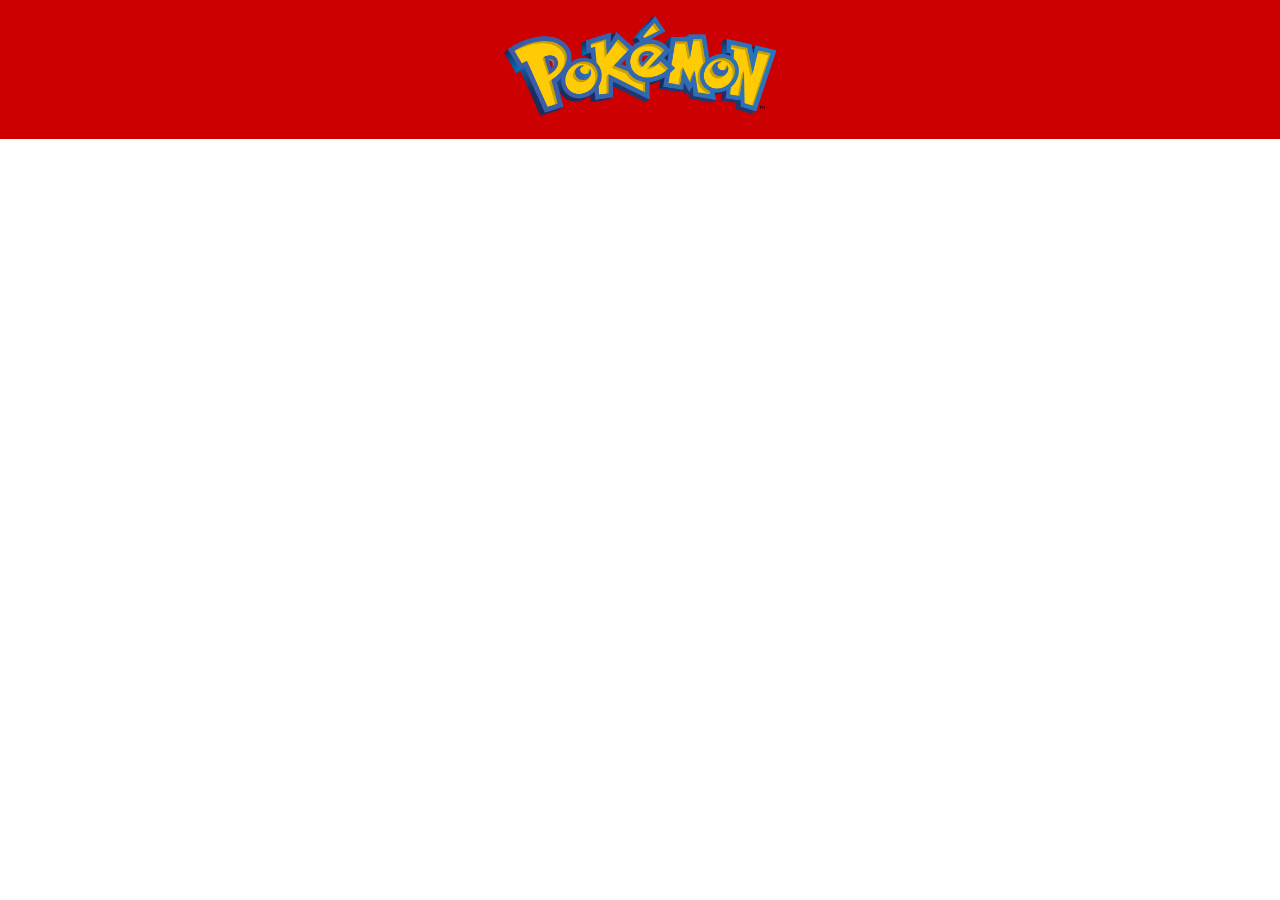
<file: week1/index.html>
<!DOCTYPE html>
<html>

<head>
  <meta charset="utf-8">
  <meta content="width=device-width, initial-scale=1, viewport-fit=cover" name="viewport">
  <title>Week 1: Web App From Scratch</title>
  <link rel="stylesheet" type="text/css" href="public/css/styles.css">
</head>

<body>
  <header class="header">
    <img src="public/images/pokedex.png" alt="Pokedex" class="logo">
  </header>
  <main>
    <ul class="list-container"></ul>
  </main>
  <script src="public/js/routie.js"></script>
  <script src="public/js/app.js"></script>
</body>

</html>
</file>
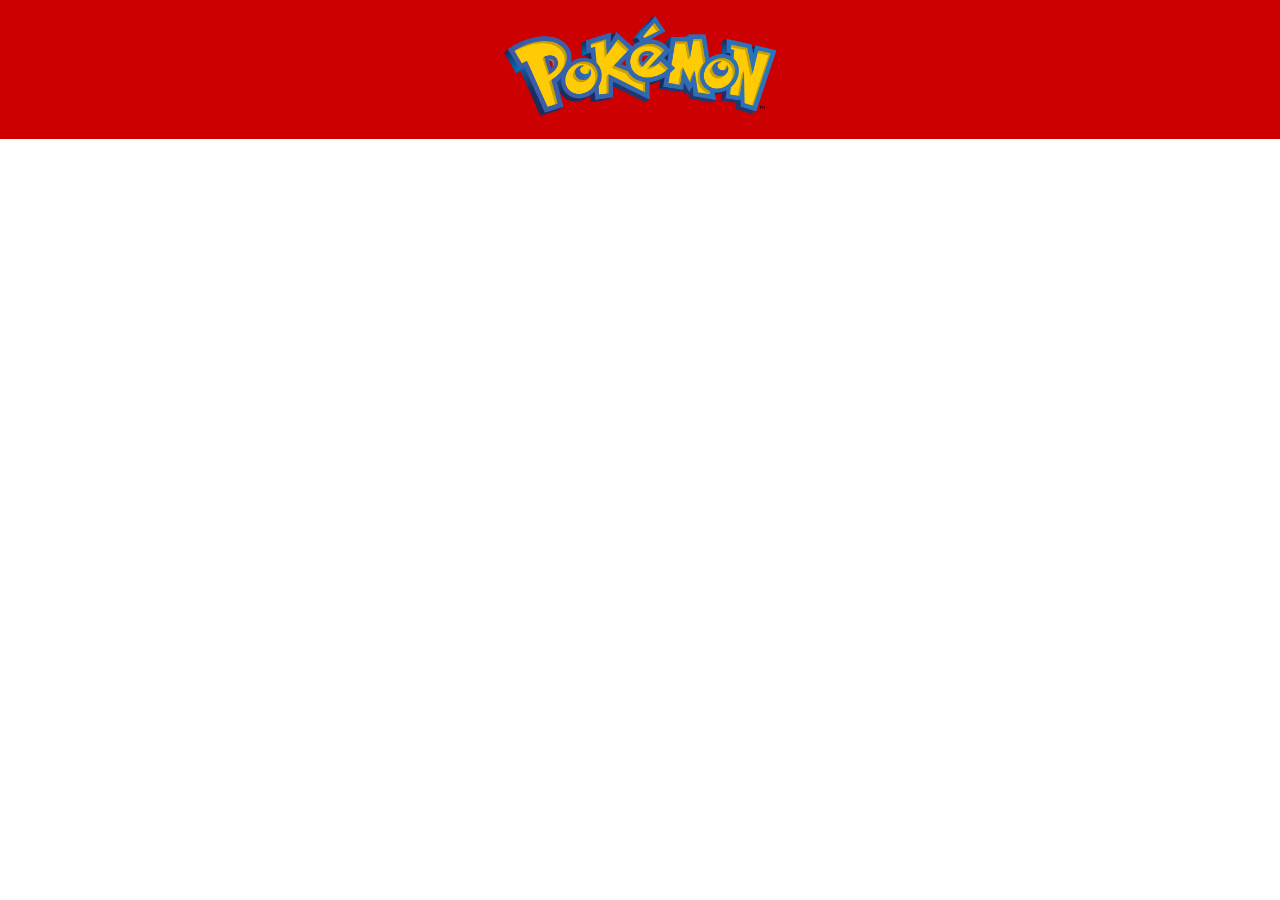
<file: week2/index.html>
<!DOCTYPE html> <!-- HTML5 -->
<html lang="en">

<head>
  <!-- Set character encoding for the document -->
  <meta charset="utf-8">
  <!-- Viewport for responsive web design -->
  <meta content="width=device-width, initial-scale=1, viewport-fit=cover" name="viewport">
  <!-- Document Title -->
  <title>Week 2: Web App From Scratch</title>
  <!-- Meta Description -->
  <meta name="description"
    content="A Pokédex that shows all the Pokemons. It currently displays these properties: image, id, name and type(s). The data is retrieved using the PokéAPI.">
  <!-- Recommended favicon format -->
  <link rel="icon" type="image/png" href="public/images/favicon.png">
  <!-- Main stylesheet -->
  <link rel="stylesheet" type="text/css" href="public/css/styles.css">
</head>

<body>
  <header class="header">
    <a href="./">
      <img src="public/images/pokedex.png" alt="Pokedex" class="logo">
    </a>
  </header>
  <main>
    <section></section>
  </main>
  <script src="public/js/routie.js"></script>
  <script src="public/js/app.js" type="module"></script>
</body>

</html>
</file>
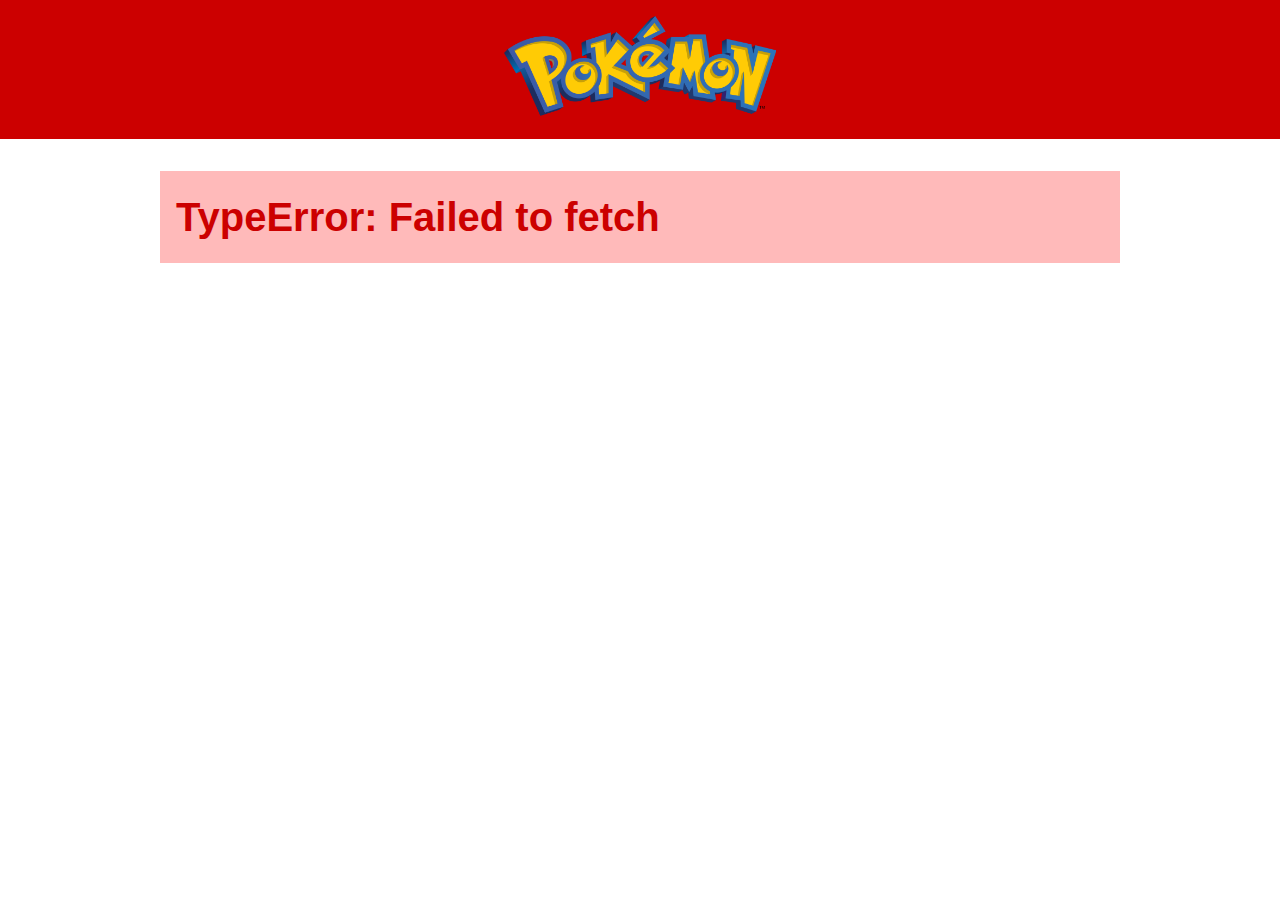
<file: week3/index.html>
<!DOCTYPE html> <!-- HTML5 -->
<html lang="nl">

<head>
  <!-- Set character encoding for the document -->
  <meta charset="utf-8">
  <!-- Viewport for responsive web design -->
  <meta content="width=device-width, initial-scale=1, viewport-fit=cover" name="viewport">
  <!-- Document Title -->
  <title>Week 3: Web App From Scratch</title>
  <!-- Meta Description -->
  <meta name="description"
    content="A Pokédex that shows all the Pokemons. It currently displays these properties: image, id, name and type(s). The data is retrieved using the PokéAPI.">
  <!-- Recommended favicon format -->
  <link rel="icon" type="image/png" href="public/images/favicon.png">
  <!-- Main stylesheet -->
  <link rel="stylesheet" href="public/css/styles.css">
</head>

<body>
  <header class="header">
    <a href="./">
      <img src="public/images/pokedex.png" alt="Pokedex" class="logo">
    </a>
  </header>
  <div class="loader">
    <div class="result-placeholder">
      <div class="result-placeholder-image">
        <div class="placeholder-image"></div>
      </div>
      <div class="result-placeholder-info">
        <span></span>
        <span></span>
        <span></span>
      </div>
    </div>
    <div class="result-placeholder">
      <div class="result-placeholder-image">
        <div class="placeholder-image"></div>
      </div>
      <div class="result-placeholder-info">
        <span></span>
        <span></span>
        <span></span>
      </div>
    </div>
    <div class="result-placeholder">
      <div class="result-placeholder-image">
        <div class="placeholder-image"></div>
      </div>
      <div class="result-placeholder-info">
        <span></span>
        <span></span>
        <span></span>
      </div>
    </div>
    <div class="result-placeholder">
      <div class="result-placeholder-image">
        <div class="placeholder-image"></div>
      </div>
      <div class="result-placeholder-info">
        <span></span>
        <span></span>
        <span></span>
      </div>
    </div>
    <div class="result-placeholder">
      <div class="result-placeholder-image">
        <div class="placeholder-image"></div>
      </div>
      <div class="result-placeholder-info">
        <span></span>
        <span></span>
        <span></span>
      </div>
    </div>
    <div class="result-placeholder">
      <div class="result-placeholder-image">
        <div class="placeholder-image"></div>
      </div>
      <div class="result-placeholder-info">
        <span></span>
        <span></span>
        <span></span>
      </div>
    </div>
    <div class="result-placeholder">
      <div class="result-placeholder-image">
        <div class="placeholder-image"></div>
      </div>
      <div class="result-placeholder-info">
        <span></span>
        <span></span>
        <span></span>
      </div>
    </div>
    <div class="result-placeholder">
      <div class="result-placeholder-image">
        <div class="placeholder-image"></div>
      </div>
      <div class="result-placeholder-info">
        <span></span>
        <span></span>
        <span></span>
      </div>
    </div>
    <div class="result-placeholder">
      <div class="result-placeholder-image">
        <div class="placeholder-image"></div>
      </div>
      <div class="result-placeholder-info">
        <span></span>
        <span></span>
        <span></span>
      </div>
    </div>
    <div class="result-placeholder">
      <div class="result-placeholder-image">
        <div class="placeholder-image"></div>
      </div>
      <div class="result-placeholder-info">
        <span></span>
        <span></span>
        <span></span>
      </div>
    </div>
    <div class="result-placeholder">
      <div class="result-placeholder-image">
        <div class="placeholder-image"></div>
      </div>
      <div class="result-placeholder-info">
        <span></span>
        <span></span>
        <span></span>
      </div>
    </div>
    <div class="result-placeholder">
      <div class="result-placeholder-image">
        <div class="placeholder-image"></div>
      </div>
      <div class="result-placeholder-info">
        <span></span>
        <span></span>
        <span></span>
      </div>
    </div>
  </div>
  <main>
    <section></section>
  </main>
  <script src="public/js/app.js" type="module"></script>
</body>

</html>
</file>
<file: week1/public/css/styles.css>
*,
 *::before,
 *::after {
   box-sizing: border-box;
 }
 
html { font-size: 16px; }
 
body {
   margin: 0;
   font-family: "Nunito Sans", Roboto, "Helvetica Neue", Arial, sans-serif;
   font-size: 1rem;
   font-weight: 400;
   line-height: 1.5;
   color: #212529;
   background-color: #fff;
}

h1, h2, h3, h4, h5, h6 {
  margin: 0;
  font-weight: normal;
}

a {
  text-decoration: none;
  color: #000;
}

ul {
  list-style-type: none;
  padding: 0;
  margin: 0;
}

.header {
  background-color: #cc0000;
  color: #fff;
  padding: 1em;
  text-align: center;
}

.logo {
  max-height: 100px;
}

.list-container {
  display: flex;
  flex-wrap: wrap;
  padding: 1em;
}

.details {
  display: none;
  width: 500px;
  height: 500px;
  background-color: #000;
}

.result {
  flex: 1 0 15%;
  margin: 0.5em 0.5em 3em 0.5em;
  transition: 0.43s;
}

.result:hover {
  transform: scale(1.05)
}

.result-image {
  background-color: #ededed;
  border-radius: 4px;
  padding: 0.2em;
  text-align: center;
}

.result-image > img {
  height: 150px;
  image-rendering: pixelated;
}

.result-info span {
  font-weight: bold;
  display: block;
  margin: 0.3em 0;
  font-size: 1.2em;
}

.result-info span::first-letter,
.type::first-letter {
  text-transform: uppercase;
}

/* Pokemon type Colors */
.pokemon-id {
  color: #919191;
  margin-top: 0.8em;
  display: block;
  font-weight: bold;
}

.type {
  padding: 0.2em 1em;
  color: #fff;
  border-radius: 4px;
  display: inline-block;
}

.normal { background-color: #A8A77A; }
.fire { background-color: #EE8130; }
.water { background-color: #6390F0; }
.electric { background-color: #F7D02C; }
.grass { background-color: #7AC74C; }
.ice { background-color: #96D9D6; }
.fighting { background-color: #C22E28; }
.poison { background-color: #A33EA1; }
.ground { background-color: #E2BF65; }
.flying { background-color: #A98FF3; }
.psychic { background-color: #F95587; }
.bug { background-color: #A6B91A; }
.rock { background-color: #B6A136; }
.ghost { background-color: #735797; }
.dragon { background-color: #6F35FC; }
.dark { background-color: #705746; }
.steel { background-color: #B7B7CE; }
.fairy { background-color: #D685AD; }
</file>
<file: week2/public/css/styles.css>
/********************************
***                           ***
******      Stylesheet     ******
***                           ***
* Copyright (c) 2019 menno.work *
*********************************/

/********************************
*      1. Custom properties     *
*********************************/
:root {
  --white: #fff;
  --black: #212529;
  --light-gray: #ededed;
  --gray: #919191;
  --blue: #30a7d7;
  --border-radius: 4px;
}
 
/********************************
*          2. Basic             *
*********************************/
*,
*::before,
*::after {
  box-sizing: border-box;
}
 
html { font-size: 16px; }
 
body {
   margin: 0;
   font-family: "Nunito Sans", Roboto, "Helvetica Neue", Arial, sans-serif;
   font-size: 1rem;
   font-weight: 400;
   line-height: 1.5;
   color: #212529;
   background-color: var(--white);
}

ul {
  list-style-type: none;
  padding: 0;
  margin: 0;
}

/********************************
*        3. Typography          *
*********************************/
h1, h2, h3, h4, h5, h6 {
  margin: 0;
  font-weight: bold;
}

p { 
  font-size: 1.2em; 
  margin-top: 0;
}

a {
  text-decoration: none;
  color: var(--black);
}

h1 {
  font-size: 2.5rem;
}

/********************************
*         4. Top Header         *
*********************************/
.header {
  background-color: #cc0000;
  color: var(--white);
  padding: 1em;
  text-align: center;
}

.logo { max-height: 100px; }

/********************************
*         5. Containers         *
*********************************/
.container {
  max-width: 980px;
  margin: auto;
}

.container h1 {
  margin: 1em 0;
}

.list-container {
  display: flex;
  flex-wrap: wrap;
  padding: 1em;
}

.result {
  flex: 1 0 15%;
  margin: 0.5em 0.5em 3em 0.5em;
  transition: 0.43s;
}

.result:hover { transform: scale(1.05) }

.result-image {
  background-color: var(--light-gray);
  border-radius: var(--border-radius);
  padding: 0.2em;
  max-width: 31.25em;
  max-height: 31.25em;
}

.list-container .result-image > img { height: 150px; }

.list-container .result-image {
  text-align: center;
}

.list-container .result-info { padding: 0; }
.result-info { padding: 0 1.5em; }

.result-info span {
  font-weight: bold;
  display: block;
  margin: 0.3em 0;
  font-size: 1.2em;
}

.result-info span::first-letter,
.type::first-letter,
h1::first-letter,
.pokemon-details small::first-letter {
  text-transform: uppercase;
}

h1 > span {
  color: var(--gray);
}

.text-center {
  text-align: center;
}

.d-flex {
  display: flex;
}

.d-flex > div {
  flex: 1 0 50%;
}

.big-image {
  width: 100%;
  image-rendering: pixelated;
}

.pokemon-details {
  background-color: var(--blue);
  display: flex;
  flex-wrap: wrap;
  padding: 1em;
  border-radius: var(--border-radius);
}

.pokemon-details small {
  font-size: 1em;
  color: var(--white);
  display: block;
}

.pokemon-details ul {
  display: flex;
  flex-wrap: wrap;
}

.pokemon-details ul:last-child {
  padding: 1em;
}

.pokemon-weight {
  flex-wrap: nowrap;
  background-color: #EE8130;
  border-radius: var(--border-radius);
  padding: 1em;
  width: 100%;
}

.pokemon-details li {
  flex: 1 0 50%;
}

.pokemon-types {
  margin: 2em 0;
}
/* Pokemon type Colors */
.pokemon-id {
  color: var(--gray);
  margin-top: 0.8em;
  display: block;
  font-weight: bold;
}

.type {
  padding: 0.2em 1em;
  color: var(--white);
  border-radius: var(--border-radius);
  display: inline-block;
}

/* Pokemon Type Colors */
.normal { background-color: #A8A77A; }
.fire { background-color: #EE8130; }
.water { background-color: #6390F0; }
.electric { background-color: #F7D02C; }
.grass { background-color: #7AC74C; }
.ice { background-color: #96D9D6; }
.fighting { background-color: #C22E28; }
.poison { background-color: #A33EA1; }
.ground { background-color: #E2BF65; }
.flying { background-color: #A98FF3; }
.psychic { background-color: #F95587; }
.bug { background-color: #A6B91A; }
.rock { background-color: #B6A136; }
.ghost { background-color: #735797; }
.dragon { background-color: #6F35FC; }
.dark { background-color: #705746; }
.steel { background-color: #B7B7CE; }
.fairy { background-color: #D685AD; }
</file>
<file: week3/public/css/styles.css>
/********************************
***                           ***
******      Stylesheet     ******
***                           ***
* Copyright (c) 2019 menno.work *
*********************************/

/********************************
*      1. Custom properties     *
*********************************/
:root {
  --white: #fff;
  --black: #212529;
  --light-gray: #ededed;
  --gray: #919191;
  --dark-gray: #2c3e50;
  --blue: #30a7d7;
  --red: #cc0000;
  --orange: #EE8130;
  --border-radius: 4px;
}
 
/********************************
*          2. Base              *
*********************************/
*,
*::before,
*::after {box-sizing: border-box;}
 
html {font-size: 16px;}
 
body {
   margin: 0;
   font-family: "Nunito Sans", Roboto, "Helvetica Neue", Arial, sans-serif;
   font-size: 1rem;
   font-weight: 400;
   line-height: 1.5;
   color: var(--black);
   background-color: var(--white);
}

ul {
  list-style-type: none;
  padding: 0;
  margin: 0;
}

select {
  -webkit-appearance: none;
  appearance: none;
  outline: 0;
  border: 0;
  background: var(--dark-gray);
  width: 100%;
  height: 100%;
  margin: 0;
  padding: 0 0 0 1em;
  color: var(--white);
  cursor: pointer;
  font-size: 1em;
  font-weight: 300;
}

/********************************
*        3. Typography          *
*********************************/
h1, h2, h3, h4, h5, h6 {
  margin: 0;
  font-weight: bold;
}

h1 {font-size: 2.5rem;}

p { 
  font-size: 1.2em; 
  margin-top: 0;
}

a {
  text-decoration: none;
  color: var(--black);
}

h1 > span {color: var(--gray);}

/********************************
*         4. Top Header         *
*********************************/
.header {
  background-color: var(--red);
  color: var(--white);
  padding: 1em;
  text-align: center;
}

.logo { max-height: 100px; }

/********************************
*         5. Layout             *
*********************************/
.container {
  max-width: 980px;
  margin: auto;
}

.container h1 {margin: 1em 0;}

.list-container {
  display: flex;
  flex-wrap: wrap;
  padding: 0 1em 1em 1em
}

.result {
  flex: 1 0 15%;
  margin: 0.5em 0.5em 3em 0.5em;
  transition: 0.43s;
}
.result:hover {transform: scale(1.05)}

.result-image {
  background-color: var(--light-gray);
  border-radius: var(--border-radius);
  padding: 0.2em;
  max-width: 31.25em;
  max-height: 31.25em;
}

.list-container .result-image {text-align: center;}

.list-container .result-image > img {height: 150px;}

.list-container .result-info {padding: 0;}

.result-info {padding: 0 1.5em;}

.result-info span {
  font-weight: bold;
  display: block;
  margin: 0.3em 0;
  font-size: 1.2em;
}

.result-info span::first-letter,
.type::first-letter,
h1::first-letter,
.pokemon-details small::first-letter {
  text-transform: uppercase;
}

.pokemon-details {
  background-color: var(--blue);
  display: flex;
  flex-wrap: wrap;
  padding: 1em;
  border-radius: var(--border-radius);
}

.pokemon-details small {
  font-size: 1em;
  color: var(--white);
  display: block;
}

.pokemon-details ul {
  display: flex;
  flex-wrap: wrap;
}

.pokemon-details ul:last-child {padding: 1em;}

.pokemon-details li {flex: 1 0 50%;}

.pokemon-weight {
  flex-wrap: nowrap;
  border-radius: var(--border-radius);
  padding: 1em;
  width: 100%;
}

.pokemon-types {margin: 2em 0;}

/* Pokemon type Colors */
.pokemon-id {
  color: var(--gray);
  margin-top: 0.8em;
  display: block;
  font-weight: bold;
}

.type {
  padding: 0.2em 1em;
  color: var(--white);
  border-radius: var(--border-radius);
  display: inline-block;
}

.normal { background-color: #A8A77A; }
.fire { background-color: #EE8130; }
.water { background-color: #6390F0; }
.electric { background-color: #F7D02C; }
.grass { background-color: #7AC74C; }
.ice { background-color: #96D9D6; }
.fighting { background-color: #C22E28; }
.poison { background-color: #A33EA1; }
.ground { background-color: #E2BF65; }
.flying { background-color: #A98FF3; }
.psychic { background-color: #F95587; }
.bug { background-color: #A6B91A; }
.rock { background-color: #B6A136; }
.ghost { background-color: #735797; }
.dragon { background-color: #6F35FC; }
.dark { background-color: #705746; }
.steel { background-color: #B7B7CE; }
.fairy { background-color: #D685AD; }


/* select */
.filters {
  display: flex;
  flex-direction: row-reverse;
  padding: 1.5em;
}

.select {
  width: 20em;
  height: 3em;
  line-height: 3;
  background: var(--dark-gray);
  overflow: hidden;
  border-radius: var(--border-radius);
  position: relative;
}
/* Select arrow */
.select::after {
  content: '\25BC';
  position: absolute;
  top: 0;
  right: 0;
  bottom: 0;
  padding: 0 1em;
  pointer-events: none;
  color: var(--white)
}

.filter-pokemons {background-color: var(--orange)}

/* Transition */
.select::after {transition: .25s all ease;}

.select:hover::after {color: var(--black);}

.select:last-of-type {margin-right: 1em;}

/* Progressive Loading state */
.loader {
  display: none;
  position: absolute;
  flex-wrap: wrap;
  padding: 6em 1em 1em 1em;
  width: 100%;
}

.result-placeholder {
  flex: 1 0 15%;
  margin: 0.5em 0.5em 3em 0.5em;
  animation: breathing 5s ease-out infinite normal;
}

.placeholder-image {
  height: 150px;
  width: 150px;
}

.result-placeholder-image {
  background-color: var(--light-gray);
  border-radius: var(--border-radius);
  padding: 0.2em;
  max-width: 31.25em;
  max-height: 31.25em;
}

.result-placeholder-info span {
  display: block;
}

.result-placeholder-info span:first-of-type {
  background-color: var(--gray);
  margin-top: 0.8em;
  height: 1.188em;
  width: 2em;
}

.result-placeholder-info span:nth-child(2) {
  background-color: var(--dark-gray);
  height: 1.75em;
  width: 7em;
  margin: 0.6em 0;
}

.result-placeholder-info span:last-of-type {
  height: 1.5em;
  width: 4em;
  background-color: var(--gray);
}

@keyframes breathing {
  0% {transform: scale(0.96);}
  25% {transform: scale(1);}
  50% {transform: scale(0.96);}
  75% {transform: scale(1);}
  100% {transform: scale(0.96);}
}

/* Utils */
.text-center {text-align: center;}

.d-flex {display: flex;}
.d-flex > div {flex: 1 0 50%;}

.big-image {
  width: 100%;
  image-rendering: pixelated;
}

.show {display: flex;}

.error {
  color: var(--red);
  background-color: #FFBABA;
  width: 100%;
  max-width: 960px;
  margin: auto;
  padding: 1em;
  margin-top: 2em;
}
</file>
